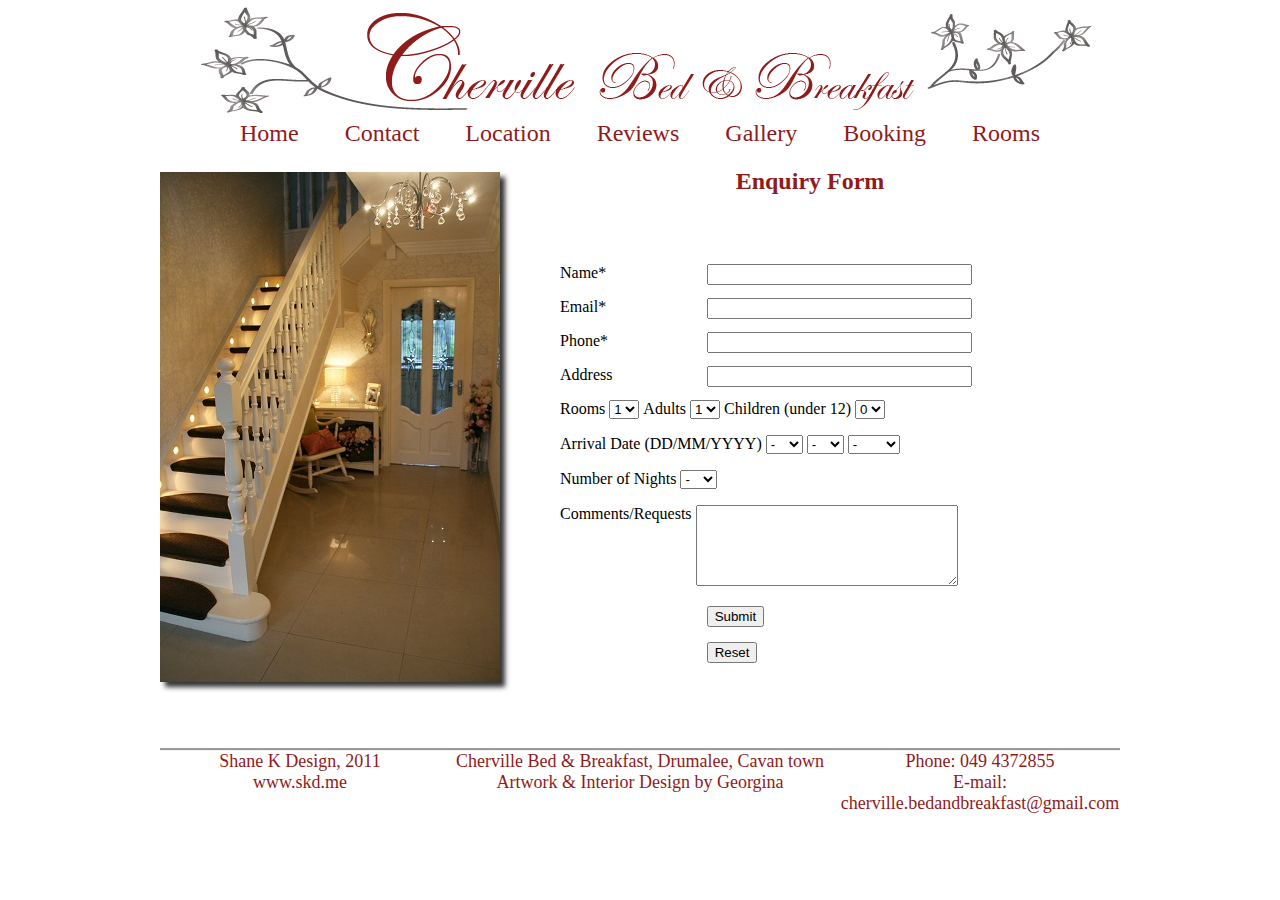
<file: booking.html>
<!DOCTYPE html PUBLIC "-//W3C//DTD XHTML 1.0 Transitional//EN" "http://www.w3.org/TR/xhtml1/DTD/xhtml1-transitional.dtd">
<html xmlns="http://www.w3.org/1999/xhtml">

<head>
<meta http-equiv="Content-Type" content="text/html; charset=utf-8" />
<meta name="description" content="Cherville is a luxurious family operated Bed and Breakfast in Cavan Town. Centrally located in the North East of Ireland it is a perfect base for your holidays." /> 
<meta name="keywords" content="Bed and Breakfast, Cavan Town, cavan town, drumalee, cavan, Cavan, Ireland, country house, Dublin, dublin, Ireland, ireland, cavan, Dublin, dublin, Eire, eire, Republic of Ireland, republic of ireland, republic, irish, guest house, guest, house, travel lodge, travel, lodge, inn, hotel, motel, magnificent, country, house, homely, b&amp;b, B&amp;B, b &amp; b, B &amp; B, Bed and Breakfast, bed and breakfast, bed &amp; breakfast; breakfast, bed, breakfast, information, holiday, vacations, touring, tourist, guide, hotels, quality, accommodation, lodgings, rooms, leisure, good food,, friendly, restaurants, fishing, sailing, rambling, walks, walking, touring, drives, traditional" />
<meta name="robots" content="index,follow" />
<meta name="geo.country" content="Ireland" />
<meta name="geo.region" content ="Cavan" />
<title>Cherville B&amp;B Enquiry Form</title>
<link href="style.css" rel="stylesheet" type="text/css" />
<script type="text/javascript">
function MM_validateForm() { //v4.0
  if (document.getElementById){
    var i,p,q,nm,test,num,min,max,errors='',args=MM_validateForm.arguments;
    for (i=0; i<(args.length-2); i+=3) { test=args[i+2]; val=document.getElementById(args[i]);
      if (val) { nm=val.name; if ((val=val.value)!="") {
        if (test.indexOf('isEmail')!=-1) { p=val.indexOf('@');
          if (p<1 || p==(val.length-1)) errors+='- '+nm+' must contain an e-mail address.\n';
        } else if (test!='R') { num = parseFloat(val);
          if (isNaN(val)) errors+='- '+nm+' must contain a number.\n';
          if (test.indexOf('inRange') != -1) { p=test.indexOf(':');
            min=test.substring(8,p); max=test.substring(p+1);
            if (num<min || max<num) errors+='- '+nm+' must contain a number between '+min+' and '+max+'.\n';
      } } } else if (test.charAt(0) == 'R') errors += '- '+nm+' is required.\n'; }
    } if (errors) alert('The following error(s) occurred:\n'+errors);
    document.MM_returnValue = (errors == '');
} }
</script>
<script type="text/javascript">

  var _gaq = _gaq || [];
  _gaq.push(['_setAccount', 'UA-19153430-1']);
  _gaq.push(['_trackPageview']);

  (function() {
    var ga = document.createElement('script'); ga.type = 'text/javascript'; ga.async = true;
    ga.src = ('https:' == document.location.protocol ? 'https://ssl' : 'http://www') + '.google-analytics.com/ga.js';
    var s = document.getElementsByTagName('script')[0]; s.parentNode.insertBefore(ga, s);
  })();

</script>
</head>


<body>
<div id="wrapper">

<div id="header"><a href="index.html"><img src="images/Header01 (2).png" border="0" /></a></div><!--closeheader-->

<div id="nav">

<ul>
<li><a href="index.html">Home</a></li>
<li><a href="contact.html">Contact</a></li>
<li><a href="location.html">Location</a></li>
<li><a href="reviews.html">Reviews</a></li>
<li><a href="gallery.html">Gallery</a></li>
<li><a href="booking.html">Booking</a></li>
<li><a href="rooms.html">Rooms</a></li>

</ul>

</div><!--closenav-->

<div id="bookingimgleft"><img src="images/Stairs.jpg" /></div><!--closebookingimgleft-->

<div id="bookingtop">
<h1><span style="font-size:24px; color:#901b1b">Enquiry Form</span></h1>
</div><!--closebookingtop-->



<div id="contentbooking">
  <form id="form1" name="form1" method="post" action="bookingformprocess.php">
    <p><label for="name">Name*</label>
    <input name="name" type="text" id="name" size="30" /></p>
    <p><label for="email">Email*</label>
    <input name="email" type="text" id="email" size="30" /></p>
    <p><label for="phone">Phone*</label>
    <input name="phone" type="text" id="phone" size="30" /></p>
    <p><label for="numberofrooms">Address</label>
    <input name="address" type="text" id="address" size="30" /></p>
    <p><label for="rooms">Rooms</label>
     <select name="rooms" size="1" id="rooms">
        <option value="1">1</option>
        <option value="2">2</option>
        <option value="3">3</option>
     </select>
     <label for="adults">Adults</label>
     <select name="adults" size="1" id="adults">
       <option value="1">1</option>
       <option value="2">2</option>
       <option value="3">3</option>
       <option value="4">4</option>
       <option value="5">5</option>
       <option value="6">6</option>
       <option value="7">7</option>
       <option value="8">8</option>
     </select>
     <label for="children">Children (under 12)</label>
     <select name="children" size="1" id="children">
       <option value="0">0</option>
       <option value="1">1</option>
       <option value="2">2</option>
       <option value="3">3</option>
       <option value="4">4</option>
       <option value="5">5</option>
     </select></p>
    <label for="day">Arrival Date (DD/MM/YYYY)</label>
    <select name="day" size="1" id="day">
      <option value="-" selected="selected">-</option>
      <option value="01">01</option>
      <option value="02">02</option>
      <option value="03">03</option>
      <option value="04">04</option>
      <option value="05">05</option>
      <option value="06">06</option>
      <option value="07">07</option>
      <option value="08">08</option>
      <option value="09">09</option>
      <option value="10">10</option>
      <option value="11">11</option>
      <option value="12">12</option>
      <option value="13">13</option>
      <option value="14">14</option>
      <option value="15">15</option>
      <option value="16">16</option>
      <option value="17">17</option>
      <option value="18">18</option>
      <option value="19">19</option>
      <option value="20">20</option>
      <option value="21">21</option>
      <option value="22">22</option>
      <option value="23">23</option>
      <option value="24">24</option>
      <option value="25">25</option>
      <option value="26">26</option>
      <option value="27">27</option>
      <option value="28">28</option>
      <option value="29">29</option>
      <option value="30">30</option>
      <option value="31">31</option>
    </select>
    <select name="month" size="1" id="month">
      <option value="-" selected="selected">-</option>
      <option value="01">01</option>
      <option value="02">02</option>
      <option value="03">03</option>
      <option value="04">04</option>
      <option value="05">05</option>
      <option value="06">06</option>
      <option value="07">07</option>
      <option value="08">08</option>
      <option value="09">09</option>
      <option value="10">10</option>
      <option value="11">11</option>
      <option value="12">12</option>
    </select>
    <select name="year" size="1" id="year">
      <option value="-" selected="selected">-</option>
      <option value="2014">2014</option>
      <option value="2015">2015</option>
      <option value="2016">2016</option>
      <option value="2017">2017</option>
      <option value="2018">2018</option>
      <option value="2019">2019</option>
    </select></p>
    <p><label for="nights">Number of Nights</label>
    <select name="nights" size="1" id="nights">
      <option value="-" selected="selected">-</option>
      <option value="1">1</option>
      <option value="2">2</option>
      <option value="3">3</option>
      <option value="4">4</option>
      <option value="5">5</option>
      <option value="6">6</option>
      <option value="7">7</option>
      <option value="8">8</option>
      <option value="9">9</option>
      <option value="10">10</option>
      <option value="11">11</option>
      <option value="12">12</option>
      <option value="13">13</option>
      <option value="14">14</option>
      <option value="15">15</option>
    </select></p>
    <p><label for="comments">Comments/Requests</label>
      <textarea name="comments" id="comments" cols="30" rows="5"></textarea></p>
    <input name="Button" type="submit" id="Button" onclick="MM_validateForm('name','','R','email','','RisEmail','phone','','RisNum');return document.MM_returnValue" value="Submit" /><br /><br />
    <input type="Reset" name="Reset" id="Reset" value="Reset" />
    </form>
</div><!--closecontentbookingright-->

<div id="footerleft">
Shane K Design, 2011<br />
www.skd.me
</div><!--closefooterleft-->

<div id="footercentre">
Cherville Bed & Breakfast, Drumalee, Cavan town<br />
Artwork & Interior Design by Georgina
</div><!--closefooter-->

<div id="footerright">
Phone: 049 4372855<br />
E-mail: cherville.bedandbreakfast@gmail.com
</div><!--closefooterright-->

</div><!--closewrapper-->
</body>
</html>
</file>
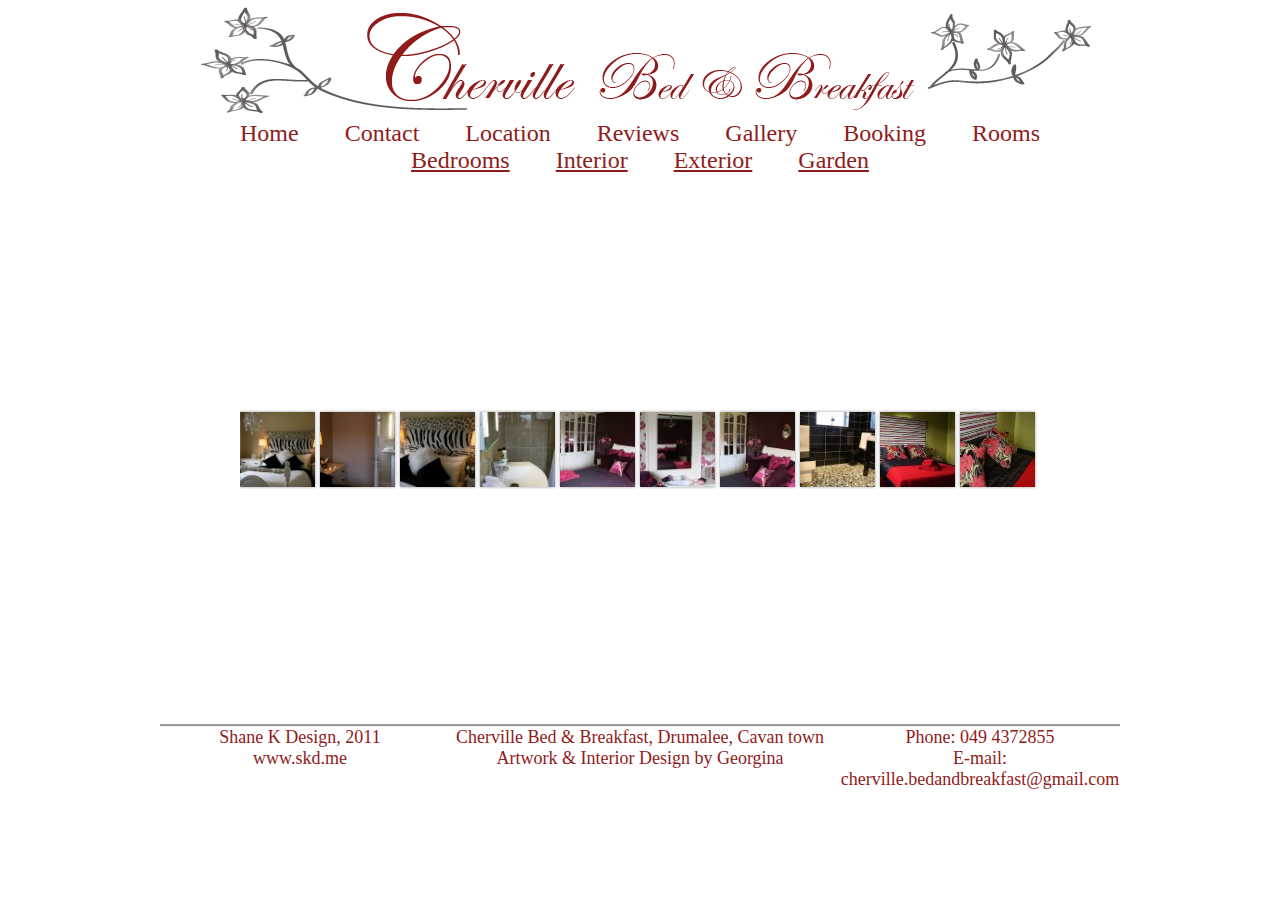
<file: gallery.html>
<!DOCTYPE html PUBLIC "-//W3C//DTD XHTML 1.0 Transitional//EN" "http://www.w3.org/TR/xhtml1/DTD/xhtml1-transitional.dtd">
<html xmlns="http://www.w3.org/1999/xhtml">

<head>
<meta http-equiv="Content-Type" content="text/html; charset=utf-8" />
<meta name="description" content="Cherville is a luxurious family operated Bed and Breakfast in Cavan Town. Centrally located in the North East of Ireland it is a perfect base for your holidays." /> 
<meta name="keywords" content="Bed and Breakfast, Cavan Town, cavan town, drumalee, cavan, Cavan, Ireland, country house, Dublin, dublin, Ireland, ireland, cavan, Dublin, dublin, Eire, eire, Republic of Ireland, republic of ireland, republic, irish, guest house, guest, house, travel lodge, travel, lodge, inn, hotel, motel, magnificent, country, house, homely, b&amp;b, B&amp;B, b &amp; b, B &amp; B, Bed and Breakfast, bed and breakfast, bed &amp; breakfast; breakfast, bed, breakfast, information, holiday, vacations, touring, tourist, guide, hotels, quality, accommodation, lodgings, rooms, leisure, good food,, friendly, restaurants, fishing, sailing, rambling, walks, walking, touring, drives, traditional" />
<meta name="robots" content="index,follow" />
<meta name="geo.country" content="Ireland" />
<meta name="geo.region" content ="Cavan" />
<title>Cherville B&amp;B Gallery</title>
<link href="style.css" rel="stylesheet" type="text/css" />
<script type="text/javascript">

  var _gaq = _gaq || [];
  _gaq.push(['_setAccount', 'UA-19153430-1']);
  _gaq.push(['_trackPageview']);

  (function() {
    var ga = document.createElement('script'); ga.type = 'text/javascript'; ga.async = true;
    ga.src = ('https:' == document.location.protocol ? 'https://ssl' : 'http://www') + '.google-analytics.com/ga.js';
    var s = document.getElementsByTagName('script')[0]; s.parentNode.insertBefore(ga, s);
  })();

</script>
</head>


<body>
<div id="wrapper">

<div id="header"><a href="index.html"><img src="images/Header01 (2).png" border="0" /></a></div><!--closeheader-->

<div id="nav">

<ul>
<li><a href="index.html">Home</a></li>
<li><a href="contact.html">Contact</a></li>
<li><a href="location.html">Location</a></li>
<li><a href="reviews.html">Reviews</a></li>
<li><a href="gallery.html">Gallery</a></li>
<li><a href="booking.html">Booking</a></li>
<li><a href="rooms.html">Rooms</a></li>

</ul>

</div><!--closenav-->

<div id="nav2">

<ul>

<li><a href="gallery.html"><span style="text-decoration:underline">Bedrooms</span></a></li>
<li><a href="interiorgallery/galleryinterior.html"><span style="text-decoration:underline">Interior</span></a></li>
<li><a href="exteriorgallery/galleryexterior.html"><span style="text-decoration:underline">Exterior</span></a></li>
<li><a href="gardengallery/gallerygarden.html"><span style="text-decoration:underline">Garden</span></a></li>

</ul>

</div><!--closenav-->

<div id="contentgallery">
<!--START SIMPLEVIEWER EMBED -->
	<script type="text/javascript" src="svcore/js/simpleviewer.js"></script>
	<script type="text/javascript">
	simpleviewer.ready(function () {
		simpleviewer.load('sv-container', '960px', '550px', 'FFFFFF', true, null, null, null, false);
	});
	</script>
	<div id="sv-container"></div>
	<!--END SIMPLEVIEWER EMBED -->

</div><!--closecontent-->

<div id="footerleft">
Shane K Design, 2011<br />
www.skd.me
</div><!--closefooterleft-->

<div id="footercentre">
Cherville Bed & Breakfast, Drumalee, Cavan town<br />
Artwork & Interior Design by Georgina
</div><!--closefooter-->

<div id="footerright">
Phone: 049 4372855<br />
E-mail: cherville.bedandbreakfast@gmail.com
</div><!--closefooterright-->

</div><!--closewrapper-->
</body>

</html>
</file>
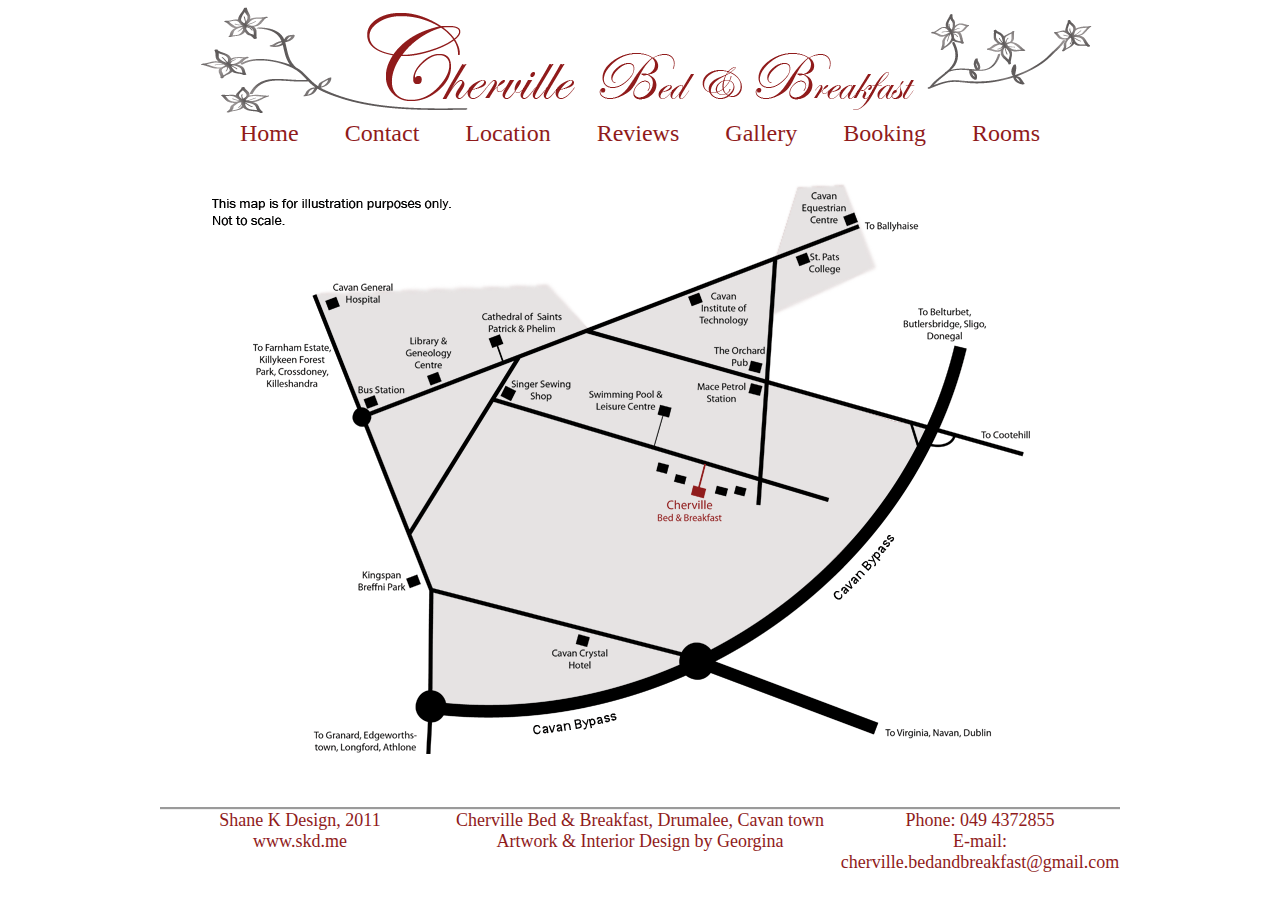
<file: location.html>
<!DOCTYPE html PUBLIC "-//W3C//DTD XHTML 1.0 Transitional//EN" "http://www.w3.org/TR/xhtml1/DTD/xhtml1-transitional.dtd">
<html xmlns="http://www.w3.org/1999/xhtml">

<head>
<meta http-equiv="Content-Type" content="text/html; charset=utf-8" />
<meta name="description" content="Cherville is a luxurious family operated Bed and Breakfast in Cavan Town. Centrally located in the North East of Ireland it is a perfect base for your holidays." /> 
<meta name="keywords" content="Bed and Breakfast, Cavan Town, cavan town, drumalee, cavan, Cavan, Ireland, country house, Dublin, dublin, Ireland, ireland, cavan, Dublin, dublin, Eire, eire, Republic of Ireland, republic of ireland, republic, irish, guest house, guest, house, travel lodge, travel, lodge, inn, hotel, motel, magnificent, country, house, homely, b&amp;b, B&amp;B, b &amp; b, B &amp; B, Bed and Breakfast, bed and breakfast, bed &amp; breakfast; breakfast, bed, breakfast, information, holiday, vacations, touring, tourist, guide, hotels, quality, accommodation, lodgings, rooms, leisure, good food,, friendly, restaurants, fishing, sailing, rambling, walks, walking, touring, drives, traditional" />
<meta name="robots" content="index,follow" />
<meta name="geo.country" content="Ireland" />
<meta name="geo.region" content ="Cavan" />
<title>Cherville B&B Location</title>
<link href="style.css" rel="stylesheet" type="text/css" />
<script type="text/javascript">

  var _gaq = _gaq || [];
  _gaq.push(['_setAccount', 'UA-19153430-1']);
  _gaq.push(['_trackPageview']);

  (function() {
    var ga = document.createElement('script'); ga.type = 'text/javascript'; ga.async = true;
    ga.src = ('https:' == document.location.protocol ? 'https://ssl' : 'http://www') + '.google-analytics.com/ga.js';
    var s = document.getElementsByTagName('script')[0]; s.parentNode.insertBefore(ga, s);
  })();

</script>
</head>


<body>
<div id="wrapper">

<div id="header"><a href="index.html"><img src="images/Header01 (2).png" border="0" /></a></div><!--closeheader-->

<div id="nav">

<ul>
<li><a href="index.html">Home</a></li>
<li><a href="contact.html">Contact</a></li>
<li><a href="location.html">Location</a></li>
<li><a href="reviews.html">Reviews</a></li>
<li><a href="gallery.html">Gallery</a></li>
<li><a href="booking.html">Booking</a></li>
<li><a href="rooms.html">Rooms</a></li>

</ul>

</div><!--closenav-->

<div id="contentlocation">
<img src="images/ChervilleMap.png" />
</div><!--closecontentlocation-->

<div id="footerleft">
Shane K Design, 2011<br />
www.skd.me
</div><!--closefooterleft-->

<div id="footercentre">
Cherville Bed & Breakfast, Drumalee, Cavan town<br />
Artwork & Interior Design by Georgina
</div><!--closefooter-->

<div id="footerright">
Phone: 049 4372855<br />
E-mail: cherville.bedandbreakfast@gmail.com
</div><!--closefooterright-->

</div><!--closewrapper-->
</body>

</html>
</file>
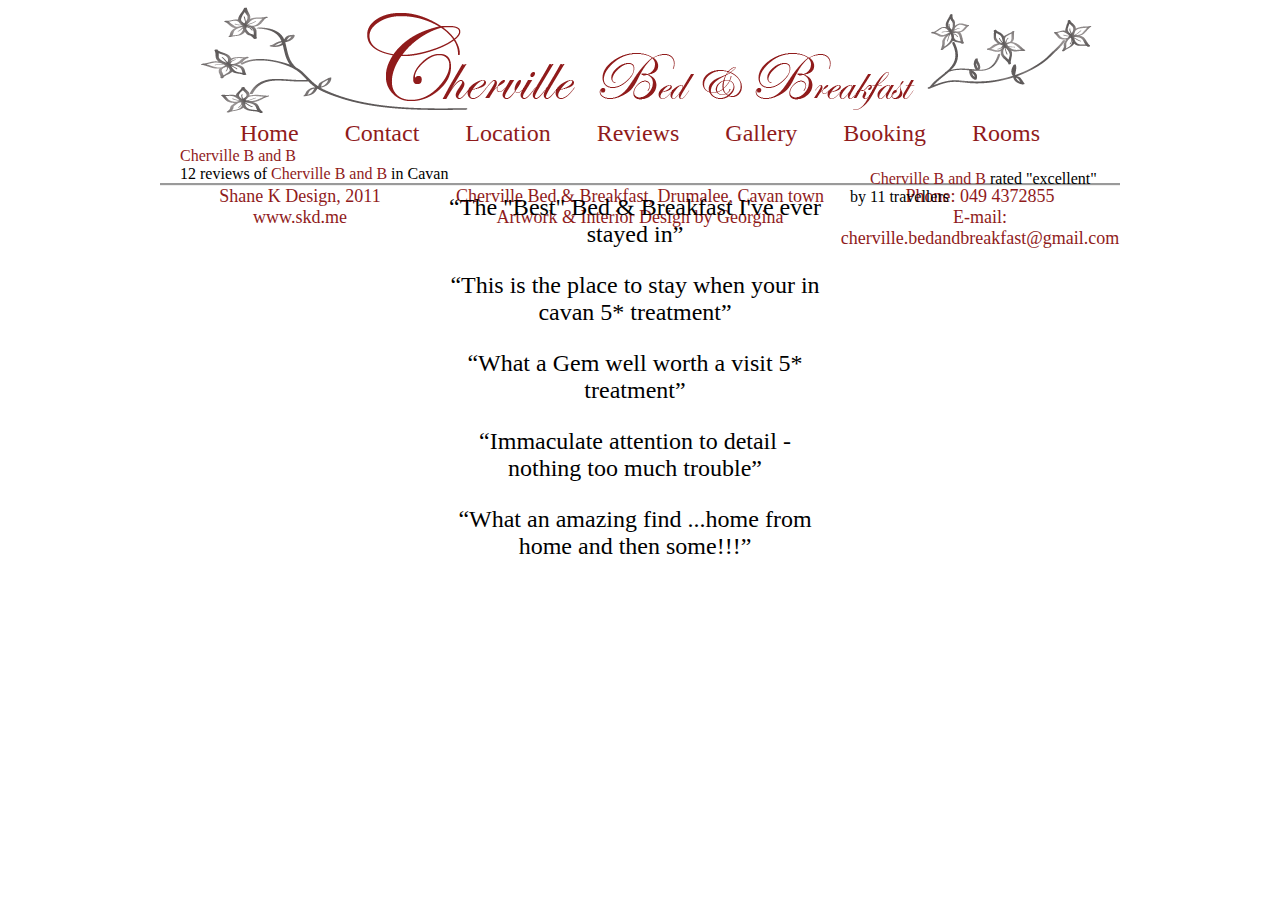
<file: reviews.html>
<!DOCTYPE html PUBLIC "-//W3C//DTD XHTML 1.0 Transitional//EN" "http://www.w3.org/TR/xhtml1/DTD/xhtml1-transitional.dtd">
<html xmlns="http://www.w3.org/1999/xhtml">

<head>
<meta http-equiv="Content-Type" content="text/html; charset=utf-8" />
<meta name="description" content="Cherville is a luxurious family operated Bed and Breakfast in Cavan Town. Centrally located in the North East of Ireland it is a perfect base for your holidays." /> 
<meta name="keywords" content="Bed and Breakfast, Cavan Town, cavan town, drumalee, cavan, Cavan, Ireland, country house, Dublin, dublin, Ireland, ireland, cavan, Dublin, dublin, Eire, eire, Republic of Ireland, republic of ireland, republic, irish, guest house, guest, house, travel lodge, travel, lodge, inn, hotel, motel, magnificent, country, house, homely, b&amp;b, B&amp;B, b &amp; b, B &amp; B, Bed and Breakfast, bed and breakfast, bed &amp; breakfast; breakfast, bed, breakfast, information, holiday, vacations, touring, tourist, guide, hotels, quality, accommodation, lodgings, rooms, leisure, good food,, friendly, restaurants, fishing, sailing, rambling, walks, walking, touring, drives, traditional" />
<meta name="robots" content="index,follow" />
<meta name="geo.country" content="Ireland" />
<meta name="geo.region" content ="Cavan" />
<title>Cherville B&B Reviews</title>
<link href="style.css" rel="stylesheet" type="text/css" />
<script type="text/javascript">

  var _gaq = _gaq || [];
  _gaq.push(['_setAccount', 'UA-19153430-1']);
  _gaq.push(['_trackPageview']);

  (function() {
    var ga = document.createElement('script'); ga.type = 'text/javascript'; ga.async = true;
    ga.src = ('https:' == document.location.protocol ? 'https://ssl' : 'http://www') + '.google-analytics.com/ga.js';
    var s = document.getElementsByTagName('script')[0]; s.parentNode.insertBefore(ga, s);
  })();

</script>
</head>


<body>
<div id="wrapper">

<div id="header"><a href="index.html"><img src="images/Header01 (2).png" border="0" /></a></div><!--closeheader-->

<div id="nav">

<ul>
<li><a href="index.html">Home</a></li>
<li><a href="contact.html">Contact</a></li>
<li><a href="location.html">Location</a></li>
<li><a href="reviews.html">Reviews</a></li>
<li><a href="gallery.html">Gallery</a></li>
<li><a href="booking.html">Booking</a></li>
<li><a href="rooms.html">Rooms</a></li>

</ul>

</div><!--closenav-->



<div id="contentreviewleft">
<div id="TA_rated569" class="TA_rated">
<ul id="fjgPE2" class="TA_links OAm8Cf">
            <li id="pc0gkNo4s" class="OJdWvccC7"><a href=http://www.tripadvisor.co.uk/Hotel_Review-g212521-d1897362-Reviews-Cherville_B_and_B-Cavan_County_Cavan.html>Cherville B and B</a></li>
      </ul>
  </div>
<script src="http://www.jscache.com/wejs?wtype=rated&amp;uniq=569&amp;locationId=1897362&amp;lang=en_UK"></script>

<div id="TA_selfserveprop206" class="TA_selfserveprop">
<ul id="BzMObwVaYJ5X" class="TA_links xSCAmf5brX2">
            <li id="13KL9QC" class="WHx3tR3dDhV">12 reviews of <a target="_blank" href="http://www.tripadvisor.co.uk/Hotel_Review-g212521-d1897362-Reviews-Cherville_B_and_B-Cavan_County_Cavan.html">Cherville B and B</a> in Cavan</li>
      </ul>
  </div>
<script src="http://www.jscache.com/wejs?wtype=selfserveprop&amp;uniq=206&amp;locationId=1897362&amp;lang=en_UK&amp;rating=true&amp;nreviews=3&amp;writereviewlink=true&amp;popIdx=true&amp;iswide=false&amp;linkt=0"></script>

</div><!--closecontentreviewleft-->

<div id="contentreviewmiddle">
<p>“The "Best" Bed & Breakfast I've ever stayed in”</p>
<p>“This is the place to stay when your in cavan 5* treatment”</p>
<p>“What a Gem well worth a visit 5* treatment”</p>
<p>“Immaculate attention to detail - nothing too much trouble”</p>
<p>“What an amazing find ...home from home and then some!!!”</p>
</div>

<div id="contentreviewright">
<div id="TA_excellent472" class="TA_excellent">
<ul id="6ToRIila" class="TA_links NpkPmvQWbs">
            <li id="hBOeCEEfi" class="rKgPGqVsXn"><a target="_blank" href=http://www.tripadvisor.co.uk/Hotel_Review-g212521-d1897362-Reviews-Cherville_B_and_B-Cavan_County_Cavan.html>Cherville B and B</a> rated "excellent" by 11 travellers</li>
      </ul>
  </div>
<script src="http://www.jscache.com/wejs?wtype=excellent&amp;uniq=472&amp;locationId=1897362&amp;lang=en_UK"></script>
</div>

<div id="footerleft">
Shane K Design, 2011<br />
www.skd.me
</div><!--closefooterleft-->

<div id="footercentre">
Cherville Bed & Breakfast, Drumalee, Cavan town<br />
Artwork & Interior Design by Georgina
</div><!--closefooter-->

<div id="footerright">
Phone: 049 4372855<br />
E-mail: cherville.bedandbreakfast@gmail.com
</div><!--closefooterright-->

</div><!--closewrapper-->
</body>

</html>
</file>
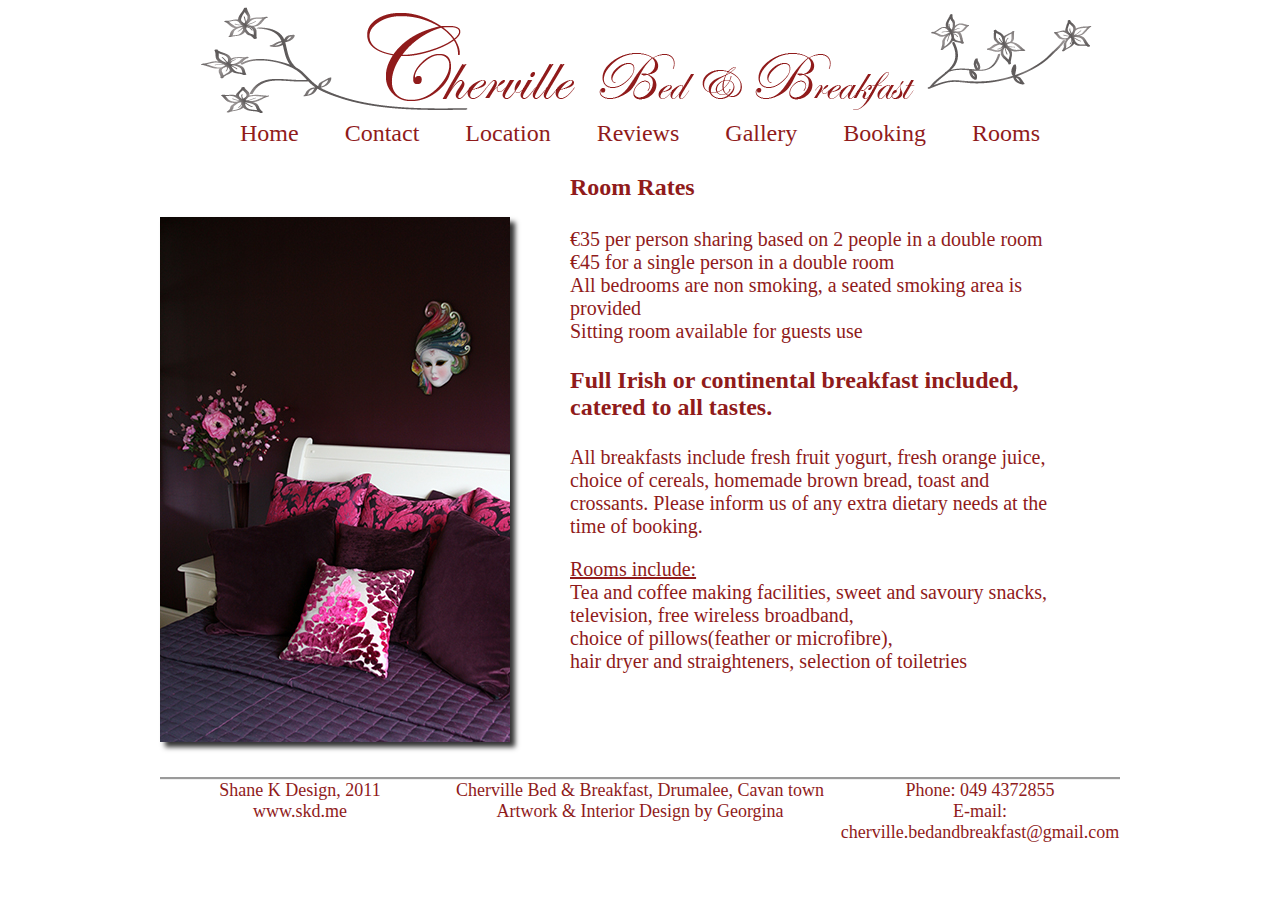
<file: rooms.html>
<!DOCTYPE html PUBLIC "-//W3C//DTD XHTML 1.0 Transitional//EN" "http://www.w3.org/TR/xhtml1/DTD/xhtml1-transitional.dtd">
<html xmlns="http://www.w3.org/1999/xhtml">

<head>
<meta http-equiv="Content-Type" content="text/html; charset=utf-8" />
<meta name="description" content="Cherville is a luxurious family operated Bed and Breakfast in Cavan Town. Centrally located in the North East of Ireland it is a perfect base for your holidays." /> 
<meta name="keywords" content="Bed and Breakfast, Cavan Town, cavan town, drumalee, cavan, Cavan, Ireland, country house, Dublin, dublin, Ireland, ireland, cavan, Dublin, dublin, Eire, eire, Republic of Ireland, republic of ireland, republic, irish, guest house, guest, house, travel lodge, travel, lodge, inn, hotel, motel, magnificent, country, house, homely, b&amp;b, B&amp;B, b &amp; b, B &amp; B, Bed and Breakfast, bed and breakfast, bed &amp; breakfast; breakfast, bed, breakfast, information, holiday, vacations, touring, tourist, guide, hotels, quality, accommodation, lodgings, rooms, leisure, good food,, friendly, restaurants, fishing, sailing, rambling, walks, walking, touring, drives, traditional" />
<meta name="robots" content="index,follow" />
<meta name="geo.country" content="Ireland" />
<meta name="geo.region" content ="Cavan" />
<title>Cherville B&B Rooms</title>
<link href="style.css" rel="stylesheet" type="text/css" />
<script type="text/javascript">

  var _gaq = _gaq || [];
  _gaq.push(['_setAccount', 'UA-19153430-1']);
  _gaq.push(['_trackPageview']);

  (function() {
    var ga = document.createElement('script'); ga.type = 'text/javascript'; ga.async = true;
    ga.src = ('https:' == document.location.protocol ? 'https://ssl' : 'http://www') + '.google-analytics.com/ga.js';
    var s = document.getElementsByTagName('script')[0]; s.parentNode.insertBefore(ga, s);
  })();

</script>
</head>


<body>
<div id="wrapper">

<div id="header"><a href="index.html"><img src="images/Header01 (2).png" border="0" /></a></div><!--closeheader-->

<div id="nav">

<ul>
<li><a href="index.html">Home</a></li>
<li><a href="contact.html">Contact</a></li>
<li><a href="location.html">Location</a></li>
<li><a href="reviews.html">Reviews</a></li>
<li><a href="gallery.html">Gallery</a></li>
<li><a href="booking.html">Booking</a></li>
<li><a href="rooms.html">Rooms</a></li>

</ul>

</div><!--closenav-->

<div id="contentroomleft"><img src="images/Rooms.JPG" /></div><!--closecontentroomleft-->

<div id="contentroomright">
<h1><span style="font-size:24px; color:#901b1b">Room Rates</span></h1>
<p>€35 per person sharing based on 2 people in a double room<br />
€45 for a single person in a double room<br />
All bedrooms are non smoking, a seated smoking area is provided<br />
Sitting room available for guests use</p>
<h2><span style="font-size:24px;">Full Irish or continental breakfast included, catered to all tastes.</span></h2>
<p>All breakfasts include fresh fruit yogurt, fresh orange juice, choice of cereals, homemade brown bread, toast and crossants. Please inform us of any extra dietary needs at the time of booking.</p>
<p><span style="text-decoration:underline">Rooms include:</span><br />
Tea and coffee making facilities, sweet and savoury snacks,<br />
television, free wireless broadband,<br />
choice of pillows(feather or microfibre),<br />
hair dryer and straighteners, selection of toiletries
</p>

</div><!--closecontentroomright-->

<div id="footerleft">
Shane K Design, 2011<br />
www.skd.me
</div><!--closefooterleft-->

<div id="footercentre">
Cherville Bed & Breakfast, Drumalee, Cavan town<br />
Artwork & Interior Design by Georgina
</div><!--closefooter-->

<div id="footerright">
Phone: 049 4372855<br />
E-mail: cherville.bedandbreakfast@gmail.com
</div><!--closefooterright-->

</div><!--closewrapper-->
</body>

</html>
</file>
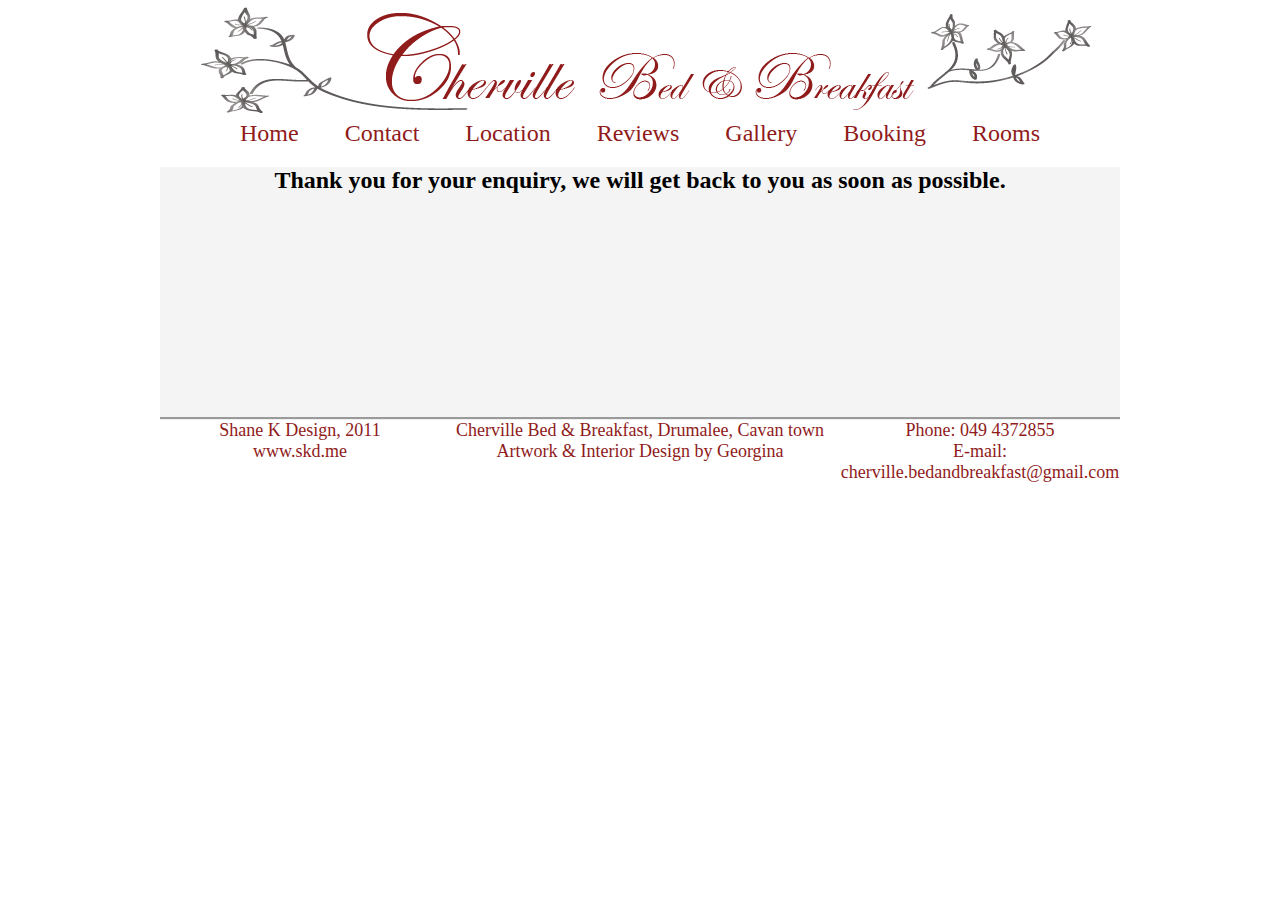
<file: thankyou.html>
<!DOCTYPE html PUBLIC "-//W3C//DTD XHTML 1.0 Transitional//EN" "http://www.w3.org/TR/xhtml1/DTD/xhtml1-transitional.dtd">
<html xmlns="http://www.w3.org/1999/xhtml">

<head>
<meta http-equiv="Content-Type" content="text/html; charset=utf-8" />
<title>Cherville B&B Thank You Page</title>
<link href="style.css" rel="stylesheet" type="text/css" />
</head>


<body>
<div id="wrapper">

<div id="header"><img src="images/Header01 (2).png" border="0" /></a></div><!--closeheader-->

<div id="nav">

<ul>
<li><a href="index.html">Home</a></li>
<li><a href="contact.html">Contact</a></li>
<li><a href="location.html">Location</a></li>
<li><a href="reviews.html">Reviews</a></li>
<li><a href="gallery.html">Gallery</a></li>
<li><a href="booking.html">Booking</a></li>
<li><a href="rooms.html">Rooms</a></li>

</ul>

</div><!--closenav-->

<div id="contentthankyou">
<h2>Thank you for your enquiry, we will get back to you as soon as possible.</h2>
</div><!--closecontent-->

<div id="footerleft">
Shane K Design, 2011<br />
www.skd.me
</div><!--closefooterleft-->

<div id="footercentre">
Cherville Bed & Breakfast, Drumalee, Cavan town<br />
Artwork & Interior Design by Georgina
</div><!--closefooter-->

<div id="footerright">
Phone: 049 4372855<br />
E-mail: cherville.bedandbreakfast@gmail.com
</div><!--closefooterright-->

</div><!--closewrapper-->
</body>

</html>
</file>
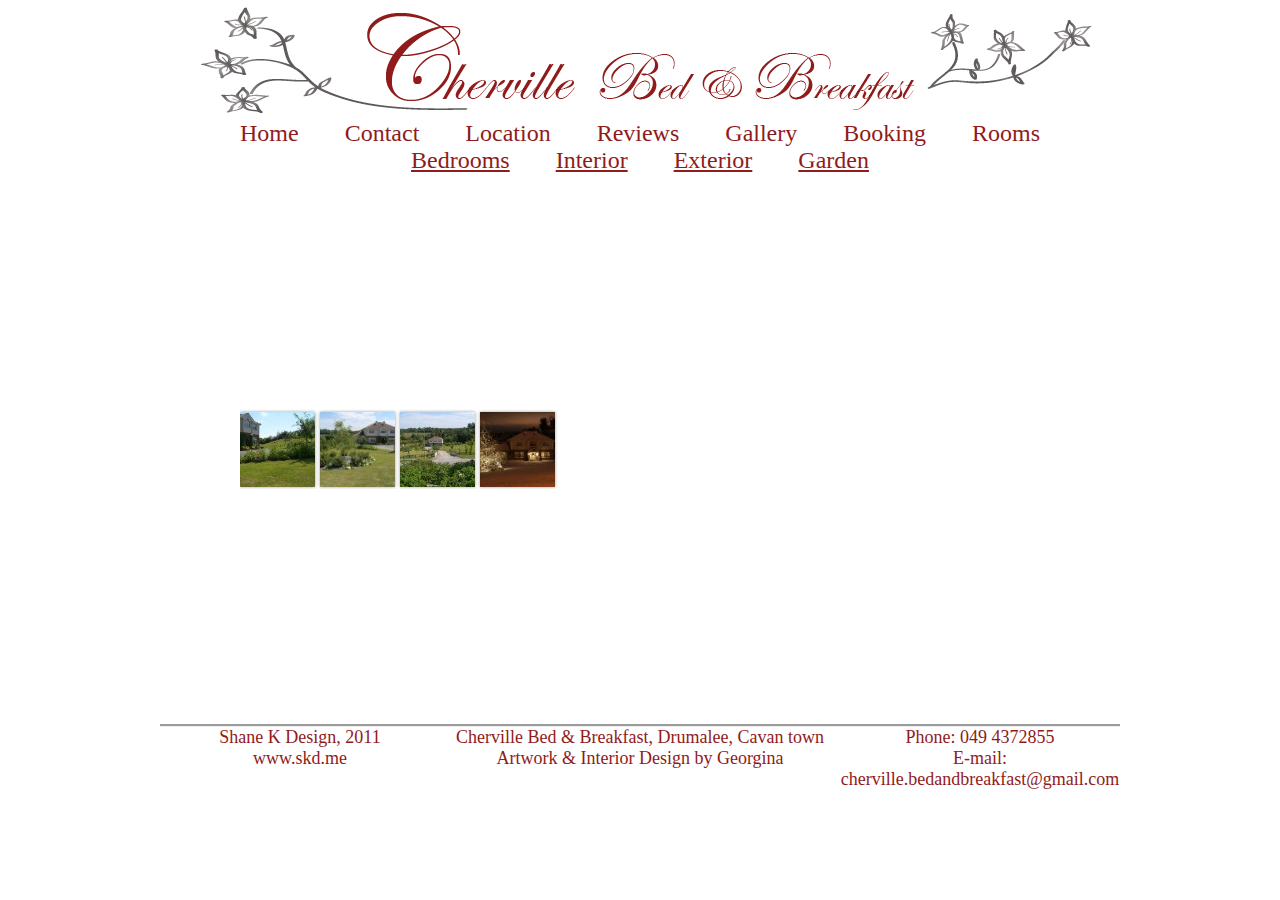
<file: exteriorgallery/galleryexterior.html>
<!DOCTYPE html PUBLIC "-//W3C//DTD XHTML 1.0 Transitional//EN" "http://www.w3.org/TR/xhtml1/DTD/xhtml1-transitional.dtd">
<html xmlns="http://www.w3.org/1999/xhtml">

<head>
<meta http-equiv="Content-Type" content="text/html; charset=utf-8" />
<meta name="description" content="Cherville is a luxurious family operated Bed and Breakfast in Cavan Town. Centrally located in the North East of Ireland it is a perfect base for your holidays." /> 
<meta name="keywords" content="Bed and Breakfast, Cavan Town, cavan town, drumalee, cavan, Cavan, Ireland, country house, Dublin, dublin, Ireland, ireland, cavan, Dublin, dublin, Eire, eire, Republic of Ireland, republic of ireland, republic, irish, guest house, guest, house, travel lodge, travel, lodge, inn, hotel, motel, magnificent, country, house, homely, b&b, B&B, b & b, B & B, Bed and Breakfast, bed and breakfast, bed & breakfast; breakfast, bed, breakfast, information, holiday, vacations, touring, tourist, guide, hotels, quality, accommodation, lodgings, rooms, leisure, good food,, friendly, restaurants, fishing, sailing, rambling, walks, walking, touring, drives, traditional" />
<meta name="robots" content="index,follow" />
<meta name="geo.country" content="Ireland" />
<meta name="geo.region" content ="Cavan" />
<title>Cherville B&amp;B Gallery Exterior</title>
<link href="../style.css" rel="stylesheet" type="text/css" />
<script type="text/javascript">

  var _gaq = _gaq || [];
  _gaq.push(['_setAccount', 'UA-19153430-1']);
  _gaq.push(['_trackPageview']);

  (function() {
    var ga = document.createElement('script'); ga.type = 'text/javascript'; ga.async = true;
    ga.src = ('https:' == document.location.protocol ? 'https://ssl' : 'http://www') + '.google-analytics.com/ga.js';
    var s = document.getElementsByTagName('script')[0]; s.parentNode.insertBefore(ga, s);
  })();

</script>
</head>


<body>
<div id="wrapper">

<div id="header"><a href="../index.html"><img src="../images/Header01 (2).png" border="0" /></a></div><!--closeheader-->

<div id="nav">

<ul>
<li><a href="../index.html">Home</a></li>
<li><a href="../contact.html">Contact</a></li>
<li><a href="../location.html">Location</a></li>
<li><a href="../reviews.html">Reviews</a></li>
<li><a href="../gallery.html">Gallery</a></li>
<li><a href="../booking.html">Booking</a></li>
<li><a href="../rooms.html">Rooms</a></li>

</ul>

</div><!--closenav-->

<div id="nav2">

<ul>

<li><a href="../gallery.html"><span style="text-decoration:underline">Bedrooms</span></a></li>
<li><a href="../interiorgallery/galleryinterior.html"><span style="text-decoration:underline">Interior</span></a></li>
<li><a href="galleryexterior.html"><span style="text-decoration:underline">Exterior</span></a></li>
<li><a href="../gardengallery/gallerygarden.html"><span style="text-decoration:underline">Garden</span></a></li>

</ul>

</div><!--closenav-->

<div id="contentgallery">
<!--START SIMPLEVIEWER EMBED -->
	<script type="text/javascript" src="svcore/js/simpleviewer.js"></script>
	<script type="text/javascript">
	simpleviewer.ready(function () {
		simpleviewer.load('sv-container', '960px', '550px', 'FFFFFF', true, null, null, null, false);
	});
	</script>
	<div id="sv-container"></div>
	<!--END SIMPLEVIEWER EMBED -->
</div><!--closecontent-->

<div id="footerleft">
Shane K Design, 2011<br />
www.skd.me
</div><!--closefooterleft-->

<div id="footercentre">
Cherville Bed & Breakfast, Drumalee, Cavan town<br />
Artwork & Interior Design by Georgina
</div><!--closefooter-->

<div id="footerright">
Phone: 049 4372855<br />
E-mail: cherville.bedandbreakfast@gmail.com
</div><!--closefooterright-->

</div><!--closewrapper-->
</body>

</html>
</file>
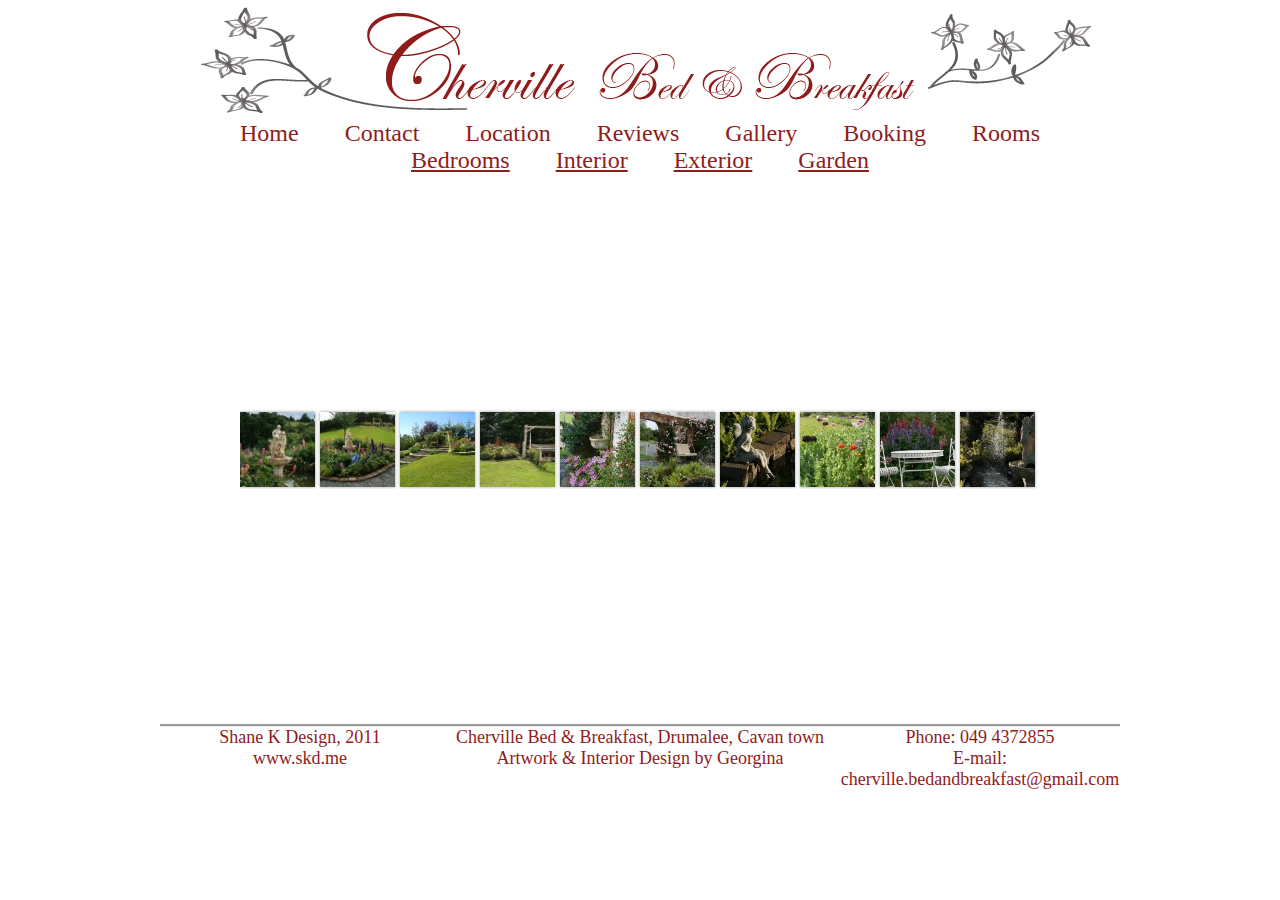
<file: gardengallery/gallerygarden.html>
<!DOCTYPE html PUBLIC "-//W3C//DTD XHTML 1.0 Transitional//EN" "http://www.w3.org/TR/xhtml1/DTD/xhtml1-transitional.dtd">
<html xmlns="http://www.w3.org/1999/xhtml">

<head>
<meta http-equiv="Content-Type" content="text/html; charset=utf-8" />
<meta name="description" content="Cherville is a luxurious family operated Bed and Breakfast in Cavan Town. Centrally located in the North East of Ireland it is a perfect base for your holidays." /> 
<meta name="keywords" content="Bed and Breakfast, Cavan Town, cavan town, drumalee, cavan, Cavan, Ireland, country house, Dublin, dublin, Ireland, ireland, cavan, Dublin, dublin, Eire, eire, Republic of Ireland, republic of ireland, republic, irish, guest house, guest, house, travel lodge, travel, lodge, inn, hotel, motel, magnificent, country, house, homely, b&b, B&B, b & b, B & B, Bed and Breakfast, bed and breakfast, bed & breakfast; breakfast, bed, breakfast, information, holiday, vacations, touring, tourist, guide, hotels, quality, accommodation, lodgings, rooms, leisure, good food,, friendly, restaurants, fishing, sailing, rambling, walks, walking, touring, drives, traditional" />
<meta name="robots" content="index,follow" />
<meta name="geo.country" content="Ireland" />
<meta name="geo.region" content ="Cavan" />
<title>Cherville B&amp;B Gallery Exterior</title>
<link href="../style.css" rel="stylesheet" type="text/css" />
<script type="text/javascript">

  var _gaq = _gaq || [];
  _gaq.push(['_setAccount', 'UA-19153430-1']);
  _gaq.push(['_trackPageview']);

  (function() {
    var ga = document.createElement('script'); ga.type = 'text/javascript'; ga.async = true;
    ga.src = ('https:' == document.location.protocol ? 'https://ssl' : 'http://www') + '.google-analytics.com/ga.js';
    var s = document.getElementsByTagName('script')[0]; s.parentNode.insertBefore(ga, s);
  })();

</script>
</head>


<body>
<div id="wrapper">

<div id="header"><a href="../index.html"><img src="../images/Header01 (2).png" border="0" /></a></div><!--closeheader-->

<div id="nav">

<ul>
<li><a href="../index.html">Home</a></li>
<li><a href="../contact.html">Contact</a></li>
<li><a href="../location.html">Location</a></li>
<li><a href="../reviews.html">Reviews</a></li>
<li><a href="../gallery.html">Gallery</a></li>
<li><a href="../booking.html">Booking</a></li>
<li><a href="../rooms.html">Rooms</a></li>

</ul>

</div><!--closenav-->

<div id="nav2">

<ul>

<li><a href="../gallery.html"><span style="text-decoration:underline">Bedrooms</span></a></li>
<li><a href="../interiorgallery/galleryinterior.html"><span style="text-decoration:underline">Interior</span></a></li>
<li><a href="../exteriorgallery/galleryexterior.html"><span style="text-decoration:underline">Exterior</span></a></li>
<li><a href="gallerygarden.html"><span style="text-decoration:underline">Garden</span></a></li>

</ul>

</div><!--closenav-->

<div id="contentgallery">
<!--START SIMPLEVIEWER EMBED -->
	<script type="text/javascript" src="svcore/js/simpleviewer.js"></script>
	<script type="text/javascript">
	simpleviewer.ready(function () {
		simpleviewer.load('sv-container', '960px', '550px', 'FFFFFF', true, null, null, null, false);
	});
	</script>
	<div id="sv-container"></div>
	<!--END SIMPLEVIEWER EMBED -->
</div><!--closecontent-->

<div id="footerleft">
Shane K Design, 2011<br />
www.skd.me
</div><!--closefooterleft-->

<div id="footercentre">
Cherville Bed & Breakfast, Drumalee, Cavan town<br />
Artwork & Interior Design by Georgina
</div><!--closefooter-->

<div id="footerright">
Phone: 049 4372855<br />
E-mail: cherville.bedandbreakfast@gmail.com
</div><!--closefooterright-->

</div><!--closewrapper-->
</body>

</html>
</file>
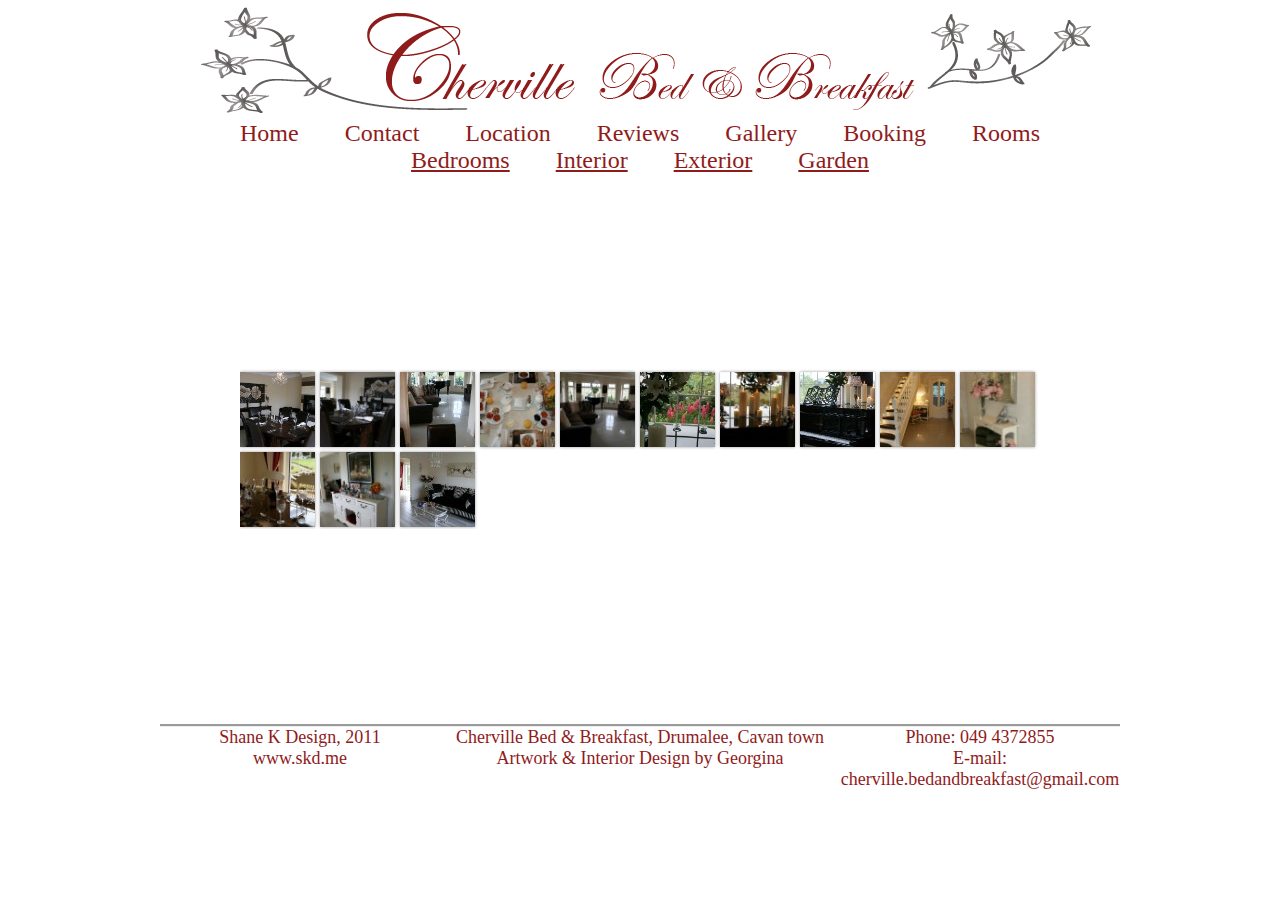
<file: interiorgallery/galleryinterior.html>
<!DOCTYPE html PUBLIC "-//W3C//DTD XHTML 1.0 Transitional//EN" "http://www.w3.org/TR/xhtml1/DTD/xhtml1-transitional.dtd">
<html xmlns="http://www.w3.org/1999/xhtml">

<head>
<meta http-equiv="Content-Type" content="text/html; charset=utf-8" />
<meta name="description" content="Cherville is a luxurious family operated Bed and Breakfast in Cavan Town. Centrally located in the North East of Ireland it is a perfect base for your holidays." /> 
<meta name="keywords" content="Bed and Breakfast, Cavan Town, cavan town, drumalee, cavan, Cavan, Ireland, country house, Dublin, dublin, Ireland, ireland, cavan, Dublin, dublin, Eire, eire, Republic of Ireland, republic of ireland, republic, irish, guest house, guest, house, travel lodge, travel, lodge, inn, hotel, motel, magnificent, country, house, homely, b&b, B&B, b & b, B & B, Bed and Breakfast, bed and breakfast, bed & breakfast; breakfast, bed, breakfast, information, holiday, vacations, touring, tourist, guide, hotels, quality, accommodation, lodgings, rooms, leisure, good food,, friendly, restaurants, fishing, sailing, rambling, walks, walking, touring, drives, traditional" />
<meta name="robots" content="index,follow" />
<meta name="geo.country" content="Ireland" />
<meta name="geo.region" content ="Cavan" />
<title>Cherville B&amp;B Gallery Interior</title>
<link href="../style.css" rel="stylesheet" type="text/css" />
<script type="text/javascript">

  var _gaq = _gaq || [];
  _gaq.push(['_setAccount', 'UA-19153430-1']);
  _gaq.push(['_trackPageview']);

  (function() {
    var ga = document.createElement('script'); ga.type = 'text/javascript'; ga.async = true;
    ga.src = ('https:' == document.location.protocol ? 'https://ssl' : 'http://www') + '.google-analytics.com/ga.js';
    var s = document.getElementsByTagName('script')[0]; s.parentNode.insertBefore(ga, s);
  })();

</script>
</head>


<body>
<div id="wrapper">

<div id="header"><a href="../index.html"><img src="../images/Header01 (2).png" border="0" /></a></div><!--closeheader-->

<div id="nav">

<ul>
<li><a href="../index.html">Home</a></li>
<li><a href="../contact.html">Contact</a></li>
<li><a href="../location.html">Location</a></li>
<li><a href="../reviews.html">Reviews</a></li>
<li><a href="../gallery.html">Gallery</a></li>
<li><a href="../booking.html">Booking</a></li>
<li><a href="../rooms.html">Rooms</a></li>

</ul>

</div><!--closenav-->

<div id="nav2">

<ul>

<li><a href="../gallery.html"><span style="text-decoration:underline">Bedrooms</span></a></li>
<li><a href="galleryinterior.html"><span style="text-decoration:underline">Interior</span></a></li>
<li><a href="../exteriorgallery/galleryexterior.html"><span style="text-decoration:underline">Exterior</span></a></li>
<li><a href="../gardengallery/gallerygarden.html"><span style="text-decoration:underline">Garden</span></a></li>

</ul>

</div><!--closenav2-->

<div id="contentgallery">
<!--START SIMPLEVIEWER EMBED -->
	<script type="text/javascript" src="svcore/js/simpleviewer.js"></script>
	<script type="text/javascript">
	simpleviewer.ready(function () {
		simpleviewer.load('sv-container', '960px', '550px', 'FFFFFF', true, null, null, null, false);
	});
	</script>
	<div id="sv-container"></div>
	<!--END SIMPLEVIEWER EMBED -->
</div><!--closecontent-->

<div id="footerleft">
Shane K Design, 2011<br />
www.skd.me
</div><!--closefooterleft-->

<div id="footercentre">
Cherville Bed & Breakfast, Drumalee, Cavan town<br />
Artwork & Interior Design by Georgina
</div><!--closefooter-->

<div id="footerright">
Phone: 049 4372855<br />
E-mail: cherville.bedandbreakfast@gmail.com
</div><!--closefooterright-->

</div><!--closewrapper-->
</body>

</html>
</file>
<file: style.css>
@charset "utf-8";
/* CSS Document */

body {margin:0px;}

#wrapper {width:960px; margin:0 auto; position:relative;}

#header {}

#nav {font-size: 24px; text-align:center; font-family: gabriola;}

#nav2 {font-size: 24px; text-align:center; font-family: gabriola;}

#contentlocation {padding-left: 30px; padding-top: 30px; padding-bottom: 30px;}

#contentindex {width: 600px; float:left; margin-bottom: 25px; padding-top: 25px; height: 420px;}

#contentindexright {width: 310px; float:left; color:#901b1b; font-family: gabriola; font-size:20px; padding-top: 25px; padding-left: 25px; padding-right: 25px; height: 420px;}
}

#contentreviewleft {width: 250px; float:left; padding-top: 30px; padding-bottom: 30px; position:absolute; left: 20px; top: 20px;}

#contentreviewmiddle {width: 390px; float:left; text-align:center; font-family: gabriola; font-size: 24px; padding-left: 30px; padding-right: 30px; padding-top: 30px;
position:absolute; top: 140px; left: 250px;}

#contentreviewright {width: 250px; float:right; padding-top: 30px; position:absolute; top: 140px; right: 20px;}

#contentroomleft{width: 350px; float:left; padding-top: 70px; padding-bottom: 35px;}

#contentroomleft img {box-shadow: 5px 5px 5px #333;}

#contentroomright {width: 490px; float:left; font-family: gabriola; font-size:20px; color:#901b1b; padding-left: 60px; padding-right: 60px;}

#content {background-color:#f4f4f4; height: 500px;}

#contentthankyou {background-color:#f4f4f4; height: 250px; text-align:center;}

#contentcontactleft {width: 350px; float:left; padding-top: 35px; padding-bottom: 35px;}

#contentcontactleft img {box-shadow: 5px 5px 5px #333;}

#contentcontactright {width: 530px; float:left; padding-left: 80px; font-family: gabriola; font-size:20px; color:#901b1b;}

#bookingimgleft {width: 340px; float:left; padding-top: 25px;}

#bookingimgleft img {box-shadow: 5px 5px 5px #333;}

#bookingtop {height:80px; text-align:center;}

#contentbooking {width: 560px; float:left; height: 500px; padding-left: 60px;}

#footerleft {width: 280px; float:left; text-align:center; font-family: gabriola; border-top-style:groove; color:#901b1b; clear:both; font-size:18px;}

#footercentre {font-family: gabriola; color:#901b1b; width:400px; float:left; text-align:center; border-top-style:groove; font-size:18px;}

#footerright {width: 280px; float:left; text-align:center; font-family: gabriola; border-top-style:groove; color:#901b1b; font-size:18px;}

h1 {font-family: gabriola;}
h2 {font-family: gabriola;}

form { position:relative; }
form input { position:absolute; left:11em; }

ul{list-style-type:none;margin:0;padding:0;}
li{display:inline; padding-left: 20px; padding-right: 20px;}


a:link {color:#901b1b; text-decoration:none;}      /* unvisited link */
a:visited {color:#901b1b; text-decoration:none;}  /* visited link */
a:hover {text-decoration:underline;}  /* mouse over link */
a:active {color:#901b1b; text-decoration:none;}  /* selected link */

label { vertical-align:top; }

#slideshow 
{width: 100%;
position: relative;}
    
#slideshow img 
{top: 0;
left: 0;
width: 100%;
max-width: 600px;
height: auto; 
position: absolute;
box-shadow: 5px 5px 5px #333;}
</file>
